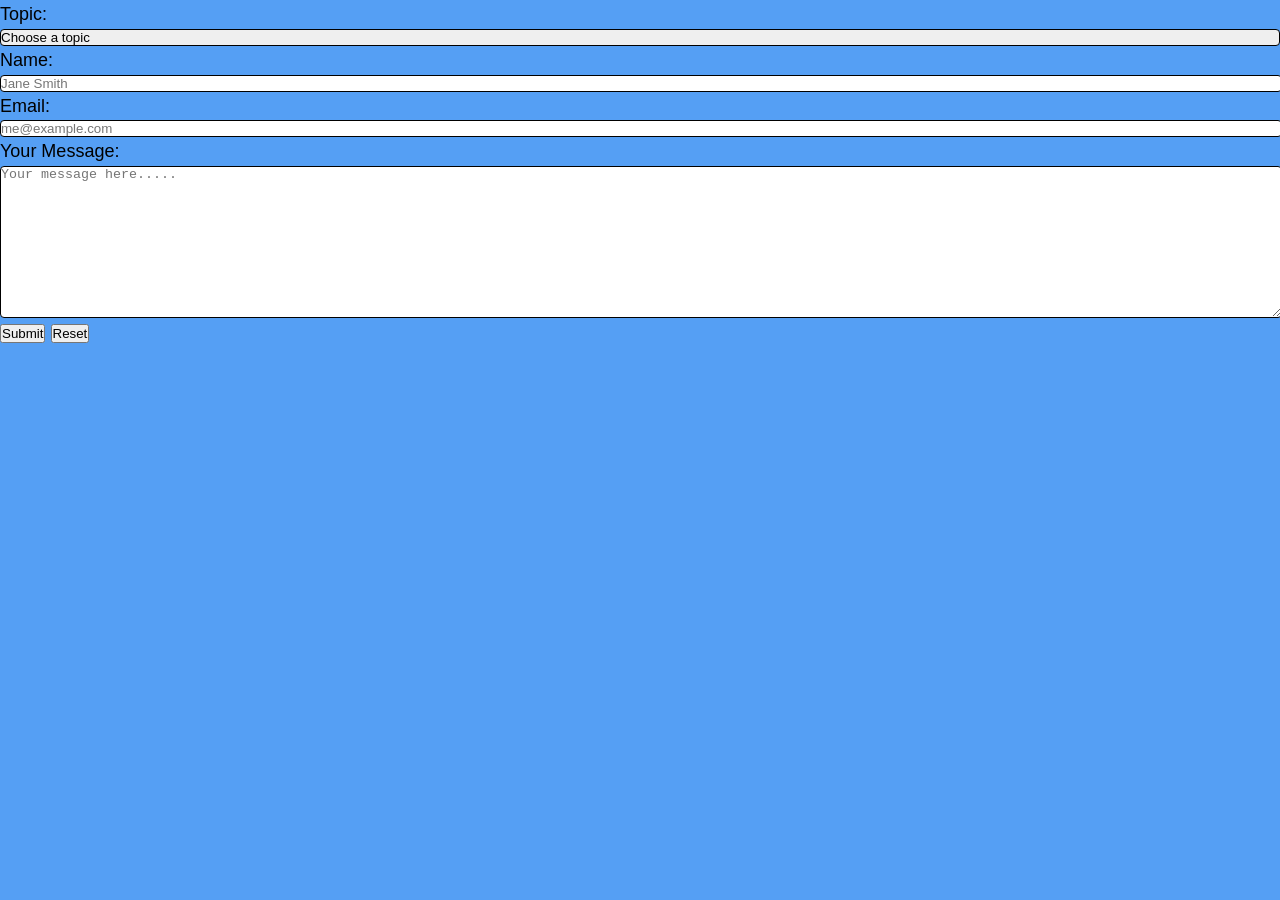
<file: ContactForm.html>
<!DOCTYPE html>
<html lang="en">
<head>
    <meta charset="UTF-8">
    <meta name="viewport" content="width=device-width, initial-scale=1.0">

        <link rel="stylesheet" href="style.css">

    <title>Contact Form</title>
</head>
<style>
    /* contact Form*/
    .contact-form label{
        display: block;
    }

    .contact-form input,
    .contact-form textarea,
    .contact-form select{
        appearance: none;

        border-color: var(--dark);
        border-width: 1px;
        border-style: solid;
        border-radius: 4px;

        display: block;
        width: 100%;
    }

    /* Mobile Layout*/
    /*
    @media (max-width: 600px){
        .sm-grid-1col{
            display:grid;
            grid-template-columns: 1fr;
        }
    }
    */
</style>
<body>
    
    <form action="mailto:info@gmail.com" method="post" class="contact-form">

        <div>
            <label for="input-topic">Topic:</label>
            <select name="topic" id="input-topic" required>
                <option value="" disabled selected>Choose a topic</option>
                <option value="I love coffee">I love coffee</option>
                <option value="I hate coffee">I hate coffee</option>
            </select>
        </div>

        <div>
        <!-- Lables can be linked to inputs using ID-->
        <label for="input-name"> Name:</label>
        <input type="text" name="name" id="input-name" placeholder="Jane Smith" required minlength="3">
        </div>

        <div>
            <label for="input-email">Email:</label>
            <input type="email" name="email" id="input-email"placeholder="me@example.com" required>
        </div>

        <div>
            <label for="input-message">Your Message:</label>
            <textarea name="message" id="input-message" placeholder="Your message here....." cols="30" rows="10" required minlength="20"></textarea>
        </div>

        <button type="submit">Submit</button>
        <button type="reset">Reset</button>

    </form>

</body>
</html>
</file>
<file: style.css>
/*this is a css comment*/
/* css reset - applied to everything*/
*{
    margin: 0;
    padding: 0;
}



/*this block targets the <body>*/
body {
    background-color: #559ff4;
    font-family: Arial, Helvetica, sans-serif;
    font-size: 18px;
    /*seperates lines for readability*/
    line-height: 1.6;
}

nav {
    background-color: #007bff;

}
 /* group selector*/
h1,h2,h3,h4,h5,h6{
    margin-bottom: 0.5em;
}

.gecko{
    width: 500px;
    height: 260px;
}

section{
    background-color: rgba(255, 255, 255, .4);
    border-style: groove;
    
}
</file>
